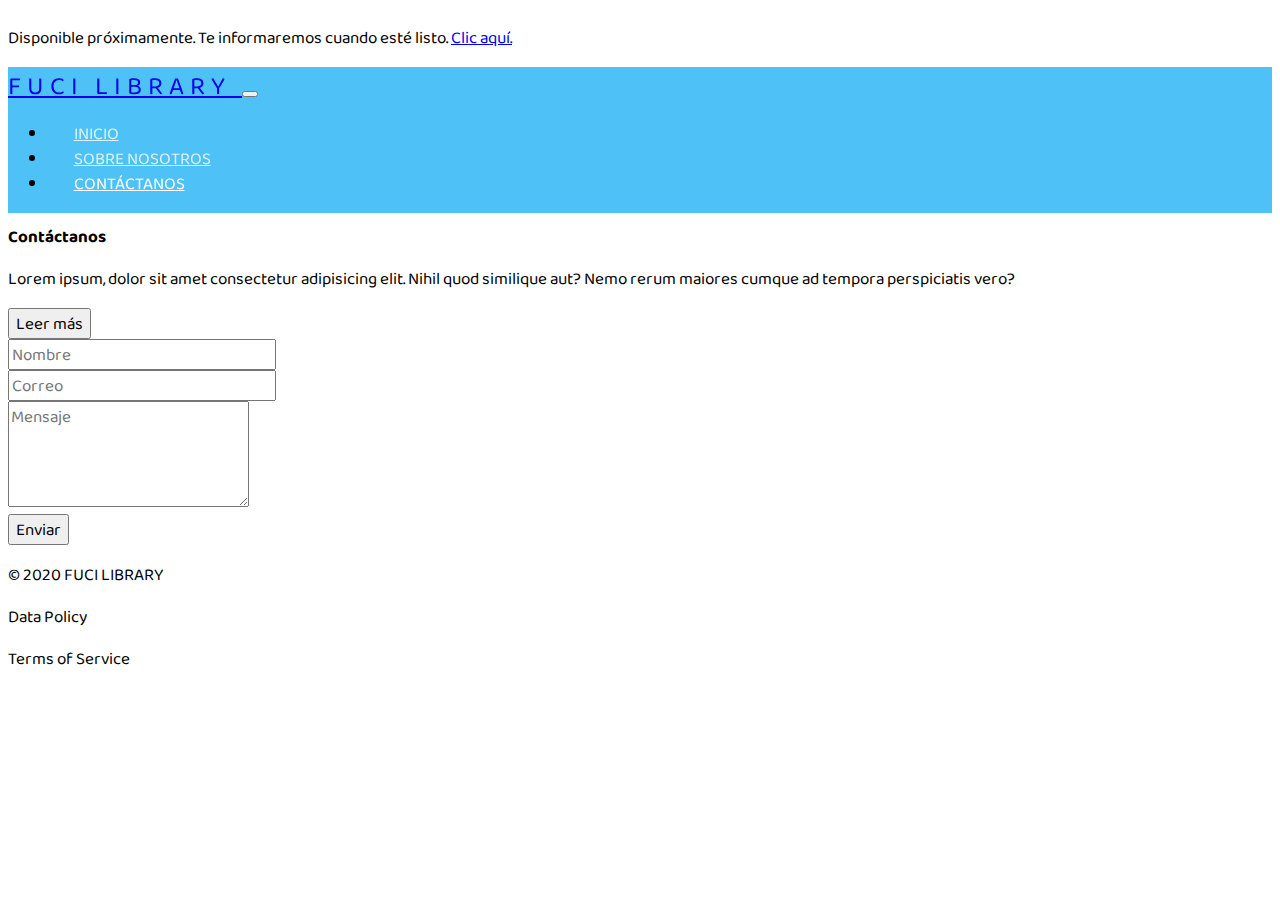
<file: contactanos.html>
<!doctype html>
<html lang="es">

<head>
    <meta charset="utf-8">
    <meta name="viewport" content="width=device-width, initial-scale=1, shrink-to-fit=no">
    <title>Fuci library | Contáctanos</title>
    <link rel="stylesheet" href="https://stackpath.bootstrapcdn.com/bootstrap/4.5.0/css/bootstrap.min.css"
        integrity="sha384-9aIt2nRpC12Uk9gS9baDl411NQApFmC26EwAOH8WgZl5MYYxFfc+NcPb1dKGj7Sk" crossorigin="anonymous">
    <link href="https://fonts.googleapis.com/css2?family=Baloo+Chettan+2:wght@400;500;600;700&display=swap"
        rel="stylesheet">
    <link rel="stylesheet" href="styles.css">
</head>

<body>
    <div class="text-center py-3 px-1 bg-light">
        <p class="m-0">Disponible próximamente. Te informaremos cuando esté listo. <a href="#disponible">Clic aquí.</a>
        </p>
    </div>
    <nav class="navbar sticky-top navbar-expand-lg navbar-light">
        <div class="container">
            <a class="navbar-brand text-white" href="#" style="letter-spacing: 6px; font-size: 1.5em;">
                FUCI LIBRARY
            </a>
            <button class="navbar-toggler" type="button" data-toggle="collapse" data-target="#navbarSupportedContent"
                aria-controls="navbarSupportedContent" aria-expanded="false" aria-label="Toggle navigation">
                <span class="navbar-toggler-icon"></span>
            </button>

            <div class="collapse navbar-collapse" id="navbarSupportedContent">
                <ul class="navbar-nav ml-auto">
                    <li class="nav-item">
                        <a class="nav-link" href="/fuci-library">INICIO</a>
                    </li>
                    <li class="nav-item">
                        <a class="nav-link" href="/fuci-library/sobre-nosotros.html">SOBRE NOSOTROS</a>
                    </li>
                    <li class="nav-item">
                        <a class="nav-link active" href="/fuci-library/contactanos.html">CONTÁCTANOS</a>
                    </li>
                </ul>
            </div>
        </div>
    </nav>

    <section class="py-5">
        <div class="container">
            <div class="row">
                <div class="col-lg-6 mb-lg-0 mb-4">
                    <h1>Contáctanos</h1>
                    <p>
                        Lorem ipsum, dolor sit amet consectetur adipisicing elit. Nihil quod similique aut? Nemo rerum
                        maiores cumque ad tempora perspiciatis vero?
                    </p>
                    <button class="btn btn-primary">Leer más</button>
                </div>
                <div class="col-lg-6">
                    <form action="" class="p-3 rounded shadow-sm">
                        <div class="form-group">
                            <input type="text" placeholder="Nombre" name="nombre" class="form-control">
                        </div>
                        <div class="form-group">
                            <input type="text" placeholder="Correo" name="correo" class="form-control">
                        </div>
                        <div class="form-group">
                            <textarea name="mensage" placeholder="Mensaje" rows="4" class="form-control"></textarea>
                        </div>
                        <div class="form-group">
                            <button class="btn btn-success btn-block btn-lg">Enviar</button>
                        </div>
                    </form>
                </div>
            </div>
        </div>
    </section>


    <footer class="footer mt-auto py-3 border-top">
        <div class="container">
            <div class="row">
                <div class="mx-auto col-lg-auto col-12 mr-lg-auto ml-lg-0">
                    <p class="m-0 text-uppercase">© 2020 FUCI LIBRARY</p>
                </div>
                <div class="mx-auto col-lg-auto col-12 d-block mr-lg-0 d-lg-flex">
                    <p class="m-0">Data Policy</p>
                    <p class="ml-lg-3 m-0">Terms of Service</p>
                </div>
            </div>
        </div>
    </footer>

    <script src="https://code.jquery.com/jquery-3.5.1.slim.min.js"
        integrity="sha384-DfXdz2htPH0lsSSs5nCTpuj/zy4C+OGpamoFVy38MVBnE+IbbVYUew+OrCXaRkfj"
        crossorigin="anonymous"></script>
    <script src="https://cdn.jsdelivr.net/npm/popper.js@1.16.0/dist/umd/popper.min.js"
        integrity="sha384-Q6E9RHvbIyZFJoft+2mJbHaEWldlvI9IOYy5n3zV9zzTtmI3UksdQRVvoxMfooAo"
        crossorigin="anonymous"></script>
    <script src="https://stackpath.bootstrapcdn.com/bootstrap/4.5.0/js/bootstrap.min.js"
        integrity="sha384-OgVRvuATP1z7JjHLkuOU7Xw704+h835Lr+6QL9UvYjZE3Ipu6Tp75j7Bh/kR0JKI"
        crossorigin="anonymous"></script>
</body>

</html>
</file>
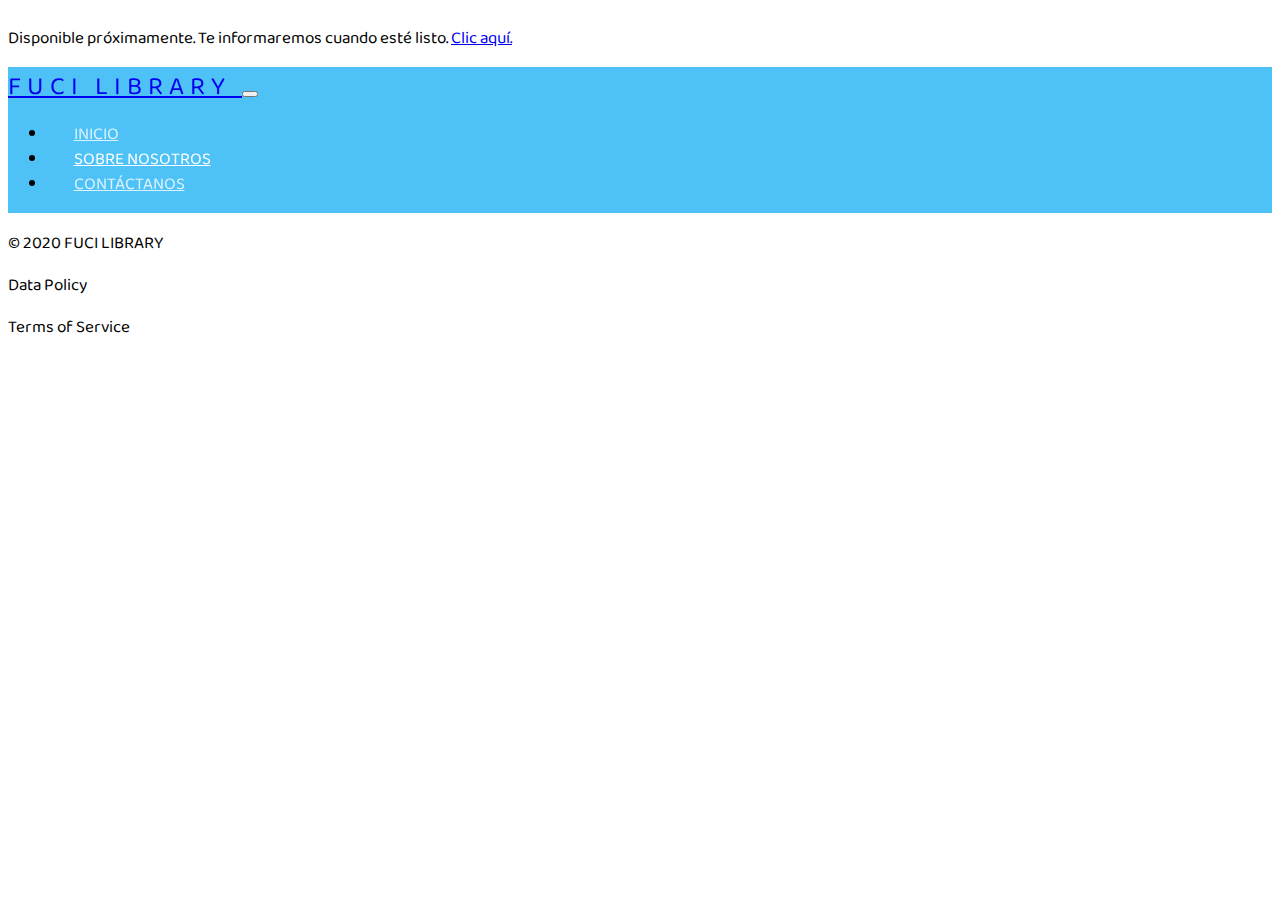
<file: sobre-nosotros.html>
<!doctype html>
<html lang="es">

<head>
    <meta charset="utf-8">
    <meta name="viewport" content="width=device-width, initial-scale=1, shrink-to-fit=no">
    <title>Fuci library | Sobre nosotros</title>
    <link rel="stylesheet" href="https://stackpath.bootstrapcdn.com/bootstrap/4.5.0/css/bootstrap.min.css"
        integrity="sha384-9aIt2nRpC12Uk9gS9baDl411NQApFmC26EwAOH8WgZl5MYYxFfc+NcPb1dKGj7Sk" crossorigin="anonymous">
    <link href="https://fonts.googleapis.com/css2?family=Baloo+Chettan+2:wght@400;500;600;700&display=swap"
        rel="stylesheet">
    <link rel="stylesheet" href="styles.css">
</head>

<body>
    <div class="text-center py-3 px-1 bg-light">
        <p class="m-0">Disponible próximamente. Te informaremos cuando esté listo. <a href="#disponible">Clic aquí.</a>
        </p>
    </div>
    <nav class="navbar sticky-top navbar-expand-lg navbar-light">
        <div class="container">
            <a class="navbar-brand text-white" href="#" style="letter-spacing: 6px; font-size: 1.5em;">
                FUCI LIBRARY
            </a>
            <button class="navbar-toggler" type="button" data-toggle="collapse" data-target="#navbarSupportedContent"
                aria-controls="navbarSupportedContent" aria-expanded="false" aria-label="Toggle navigation">
                <span class="navbar-toggler-icon"></span>
            </button>

            <div class="collapse navbar-collapse" id="navbarSupportedContent">
                <ul class="navbar-nav ml-auto">
                    <li class="nav-item">
                        <a class="nav-link" href="">INICIO</a>
                    </li>
                    <li class="nav-item">
                        <a class="nav-link active" href="sobre-nosotros.html">SOBRE NOSOTROS</a>
                    </li>
                    <li class="nav-item">
                        <a class="nav-link" href="contactanos.html">CONTÁCTANOS</a>
                    </li>
                </ul>
            </div>
        </div>
    </nav>


    <footer class="footer mt-auto py-3 border-top">
        <div class="container">
            <div class="row">
                <div class="mx-auto col-lg-auto col-12 mr-lg-auto ml-lg-0">
                    <p class="m-0 text-uppercase">© 2020 FUCI LIBRARY</p>
                </div>
                <div class="mx-auto col-lg-auto col-12 d-block mr-lg-0 d-lg-flex">
                    <p class="m-0">Data Policy</p>
                    <p class="ml-lg-3 m-0">Terms of Service</p>
                </div>
            </div>
        </div>
    </footer>

    <script src="https://code.jquery.com/jquery-3.5.1.slim.min.js"
        integrity="sha384-DfXdz2htPH0lsSSs5nCTpuj/zy4C+OGpamoFVy38MVBnE+IbbVYUew+OrCXaRkfj"
        crossorigin="anonymous"></script>
    <script src="https://cdn.jsdelivr.net/npm/popper.js@1.16.0/dist/umd/popper.min.js"
        integrity="sha384-Q6E9RHvbIyZFJoft+2mJbHaEWldlvI9IOYy5n3zV9zzTtmI3UksdQRVvoxMfooAo"
        crossorigin="anonymous"></script>
    <script src="https://stackpath.bootstrapcdn.com/bootstrap/4.5.0/js/bootstrap.min.js"
        integrity="sha384-OgVRvuATP1z7JjHLkuOU7Xw704+h835Lr+6QL9UvYjZE3Ipu6Tp75j7Bh/kR0JKI"
        crossorigin="anonymous"></script>
</body>

</html>
</file>
<file: styles.css>
* {
    font-family: 'Baloo Chettan 2', cursive;
    font-size: 17px;
    word-wrap: break-word!important;
}

body {
    display: flex;
    flex-direction: column;
    min-height: 100vh;
}

.nav-link {
    color: rgba(255, 255, 255, 0.8) !important;
    transition: all .3s ease;
    margin-left: 1.5em;
}

.nav-link:hover {
    color: white !important;
}

.nav-link.active {
    color: white !important;
}

.shadow {
    box-shadow: 0 0 1rem rgba(0, 0, 0, .15) !important;
}

.shadow-linear {
    mask-image: linear-gradient(180deg, transparent, #fff 10px, #fff 95%, transparent);
    -webkit-mask-image: linear-gradient(180deg, transparent, #fff 10px, #fff 95%, transparent);
}

.navbar {
    background: rgba(3, 168, 244, 0.7);
    backdrop-filter: blur(10px);
}

@media screen and (max-width: 426px) {
    .texto-disponible {
        font-size: 3.5rem;
    }
}

@media screen and (max-width: 376px) {
    .texto-disponible {
        font-size: 3rem;
    }
}

@media screen and (max-width: 321px) {
    .texto-disponible {
        font-size: 2.4rem!important;
    }
    .navbar-brand {
        letter-spacing: 3px !important;
    }
    .title-banner {
        font-size: 2rem!important;
    }
}
</file>
